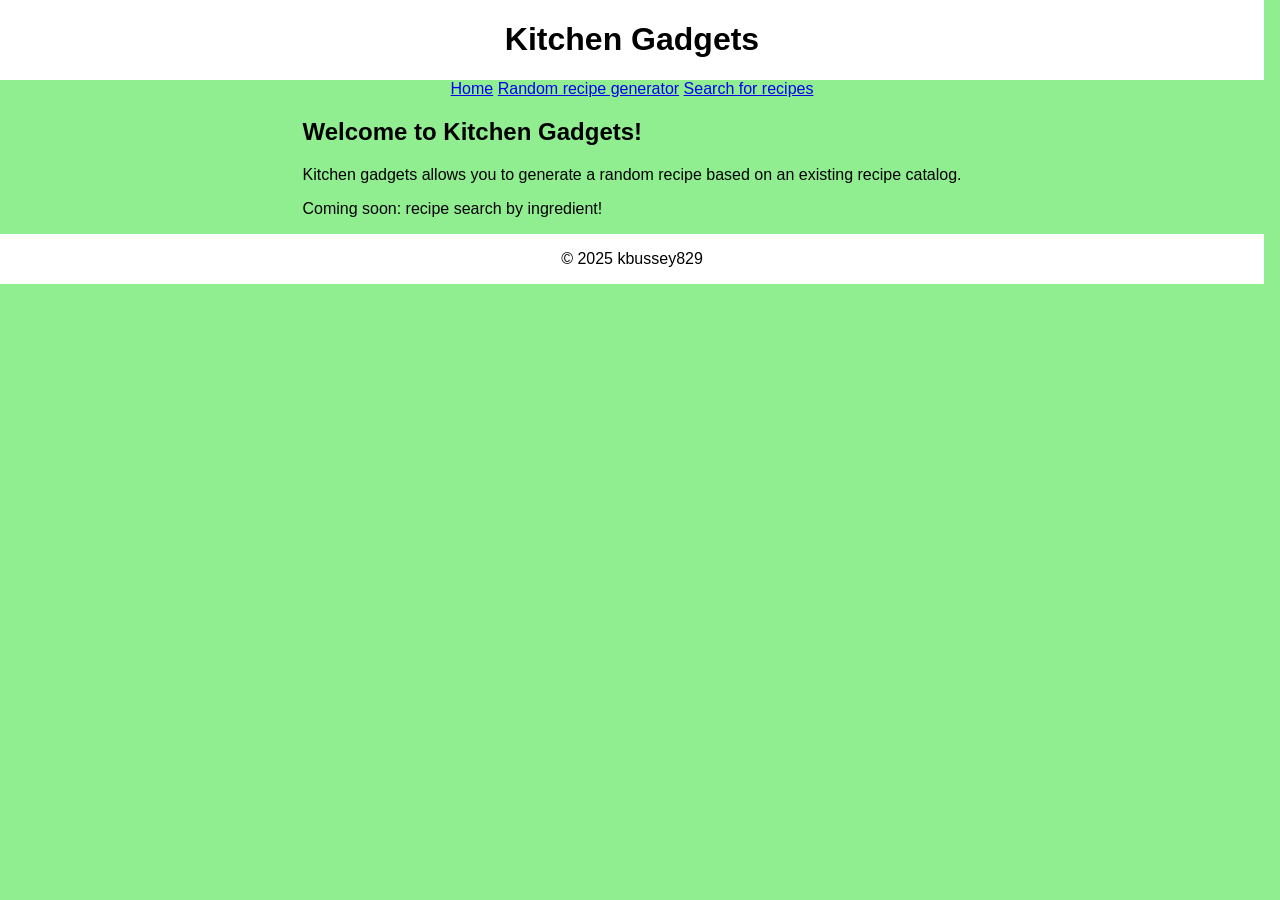
<file: index.html>
<!DOCTYPE html>
<html lang="en">
<head>
    <meta charset="UTF-8">
    <meta name="viewport" content="width=device-width, initial-scale=1.0">
    <title>Random meal generator</title>
    <link rel = "stylesheet" href = "styles.css">
</head>
<body>
    <header>
        <h1>Kitchen Gadgets</h1>
    </header>

    <div id = "menu">
        <a href = "index.html">Home</a>
        <a href = "generate.html">Random recipe generator</a>
        <a href = "search.html">Search for recipes</a>
    </div>

    <div id = "subheading">
        <h2>Welcome to Kitchen Gadgets!</h2>
        <p>Kitchen gadgets allows you to generate a random recipe based on an existing recipe catalog. </p>
        <p>Coming soon: recipe search by ingredient!</p>
    </div>

    <footer>
        <p>&copy; 2025 kbussey829</p>
    </footer>
</body>
</html>
</file>
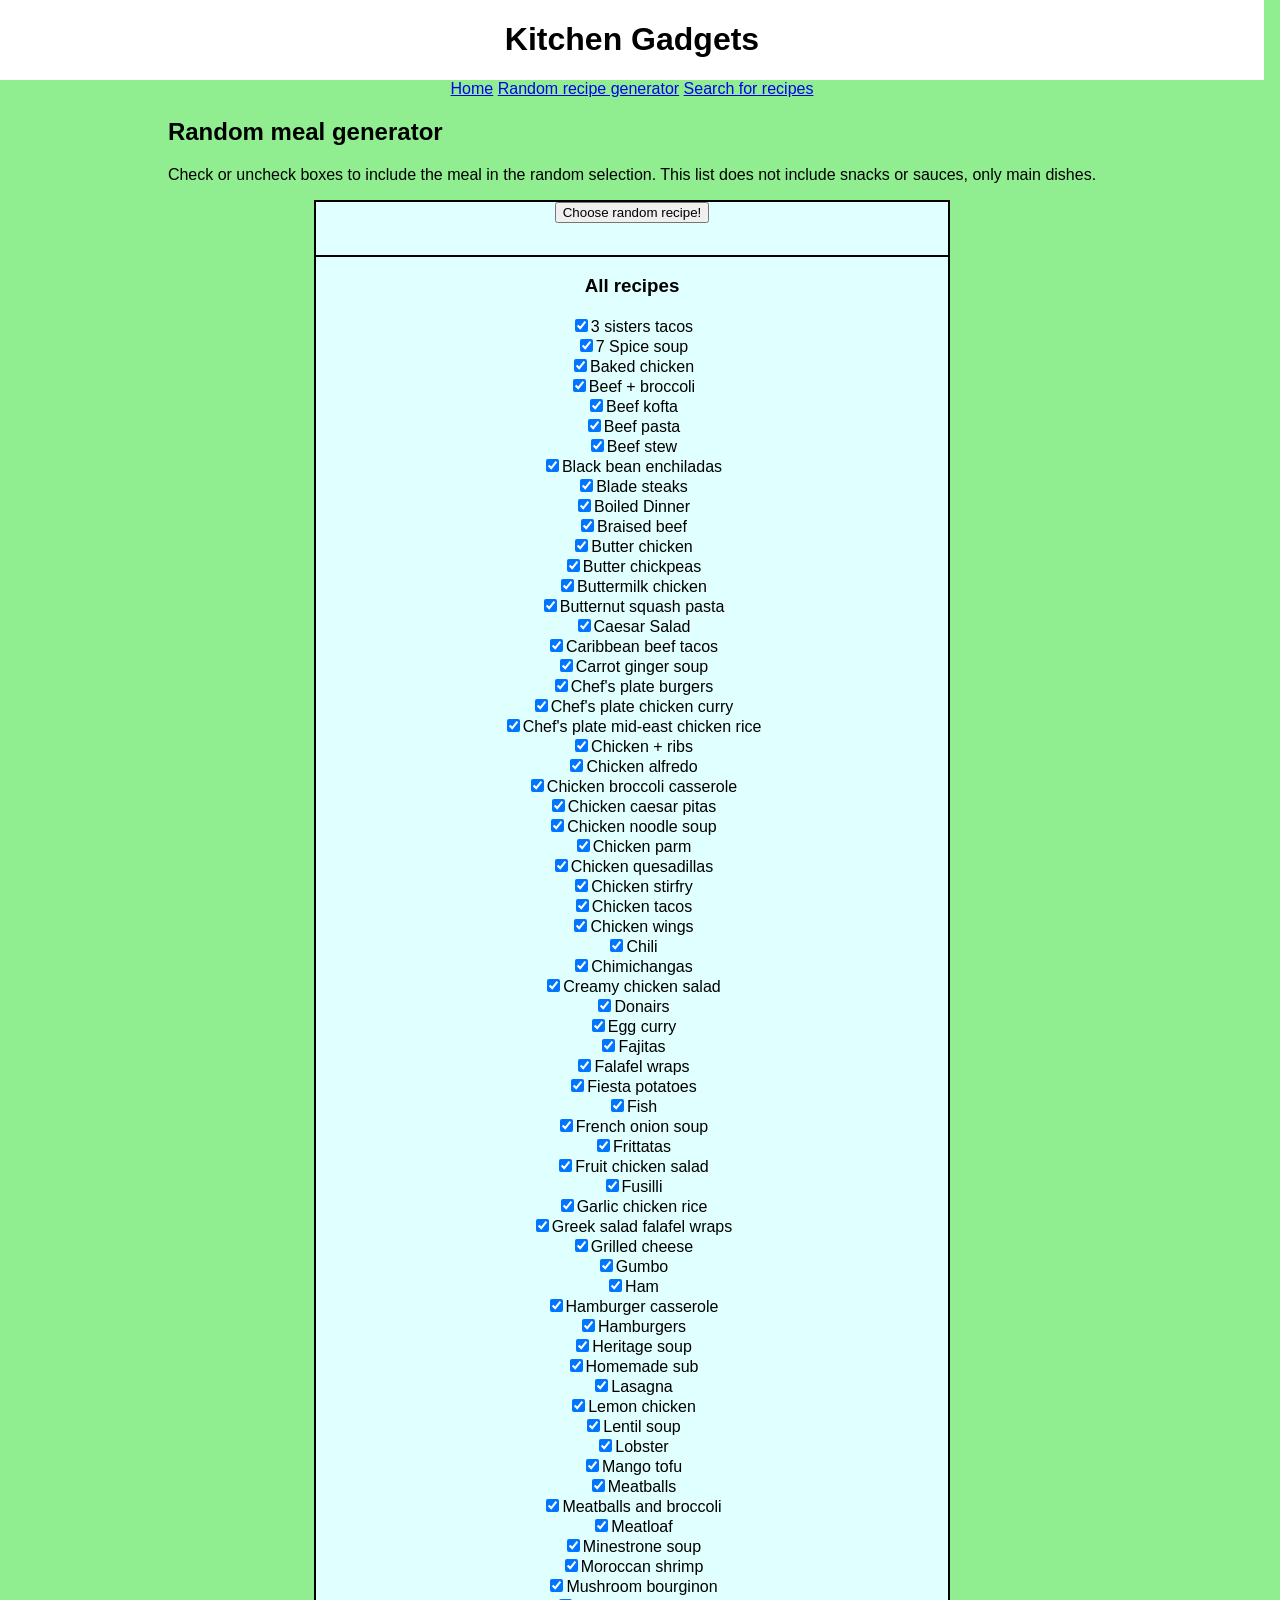
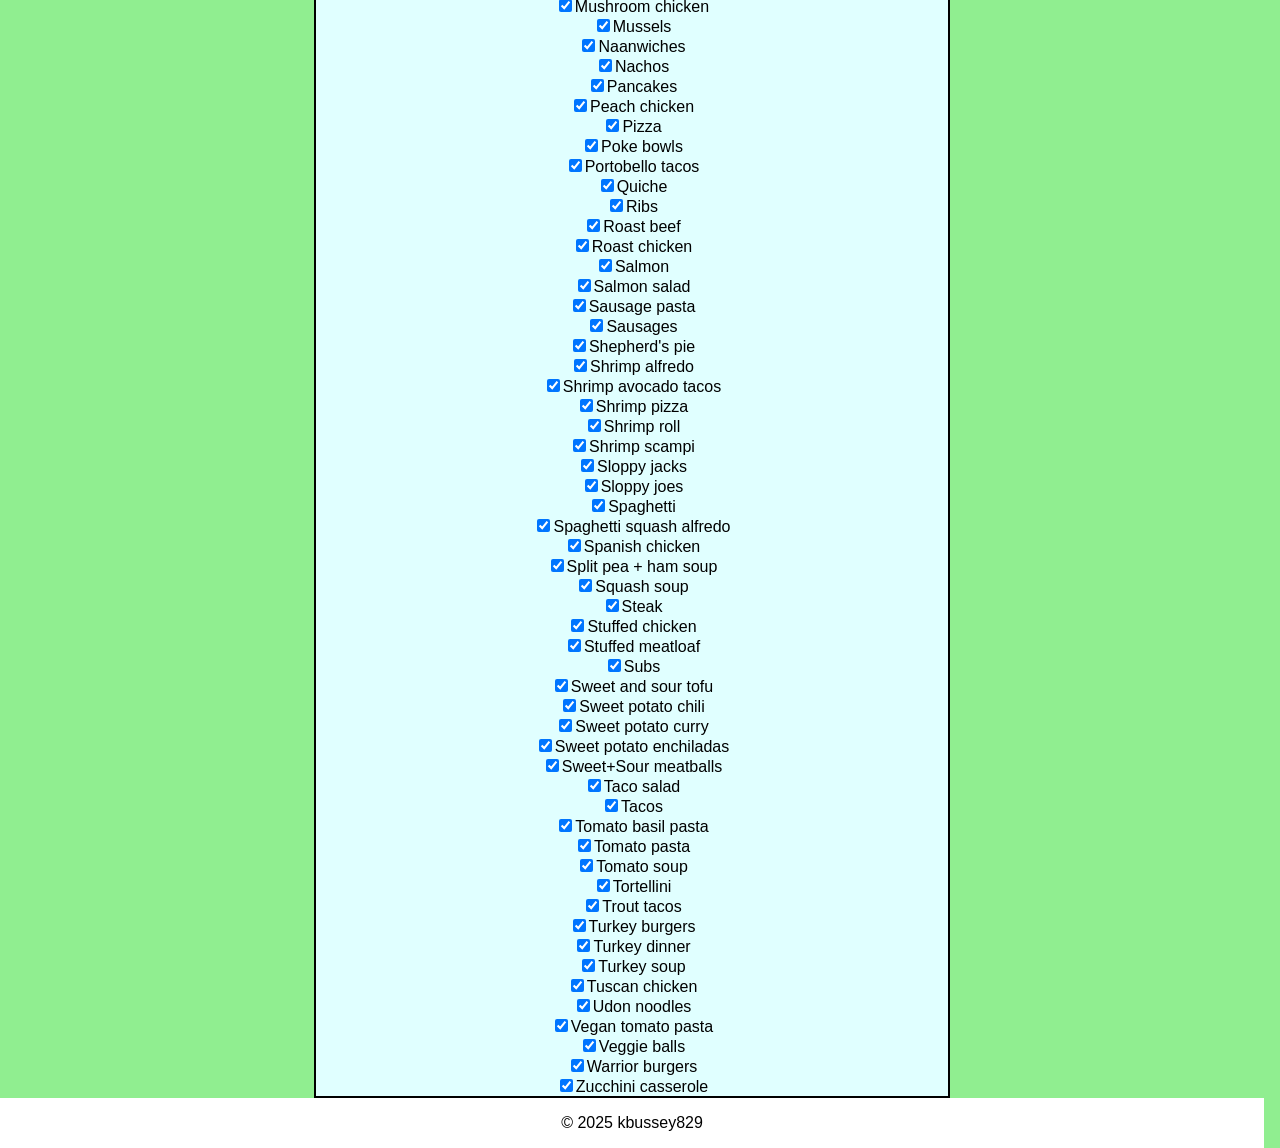
<file: generate.html>
<!DOCTYPE html>
<html lang="en">
<head>
    <meta charset="UTF-8">
    <meta name="viewport" content="width=device-width, initial-scale=1.0">
    <title>Random meal generator</title>
    <link rel = "stylesheet" href = "styles.css">
</head>
<body>
    <header>
        <h1>Kitchen Gadgets</h1>
    </header>

    <div id = "menu">
        <a href = "index.html">Home</a>
        <a href = "generate.html">Random recipe generator</a>
        <a href = "search.html">Search for recipes</a>
    </div>

    <div id = "subheading">
        <h2>Random meal generator</h2>
        <p>Check or uncheck boxes to include the meal in the random selection. This list does not include snacks or sauces, only main dishes.</p>
    </div>

    <div id = "generate">
        <button id = "random-generator">Choose random recipe!</button>
        <p id = "result"></p>
    </div>
    
    <div id = "recipe-checkboxes">
        <h3 id = "recipe-heading">All recipes</h2>
    </div>

    <footer>
        <p>&copy; 2025 kbussey829</p>
    </footer>

    <script src = "gen.js"></script>
</body>
</html>
</file>
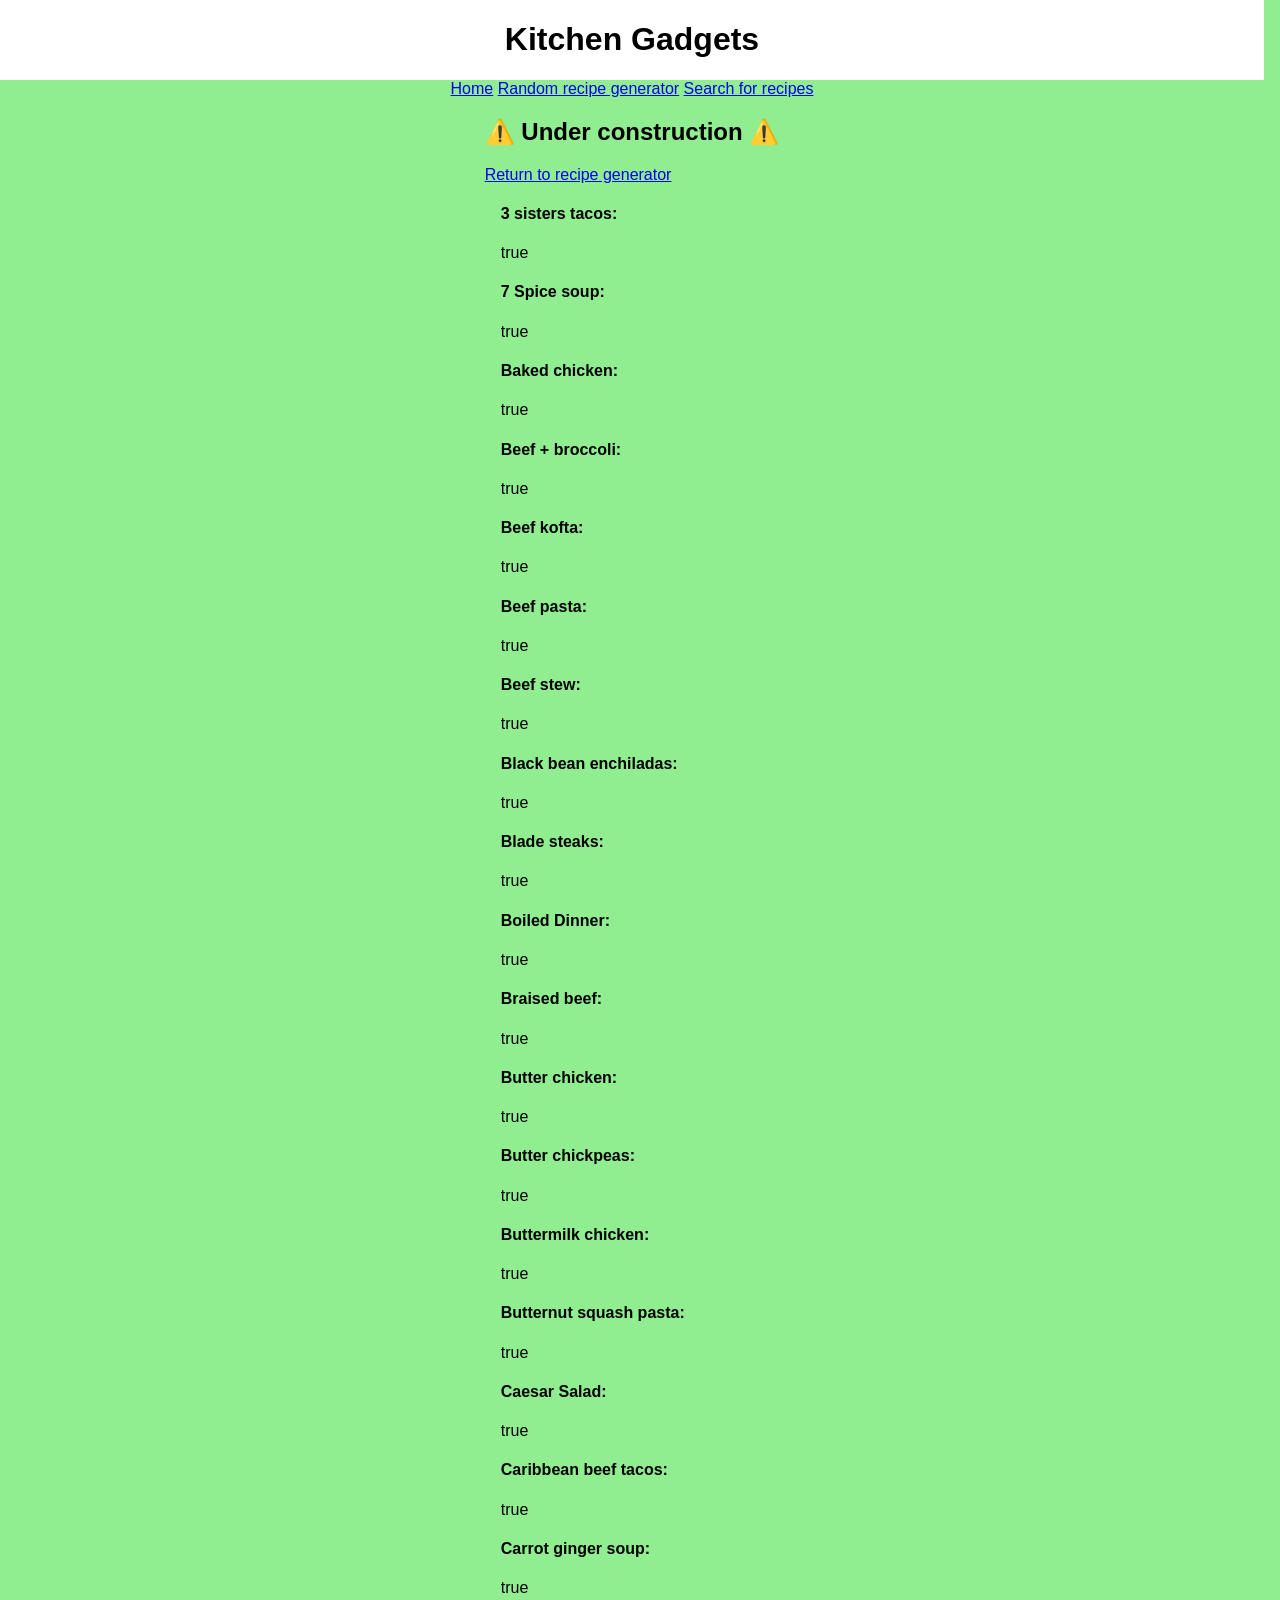
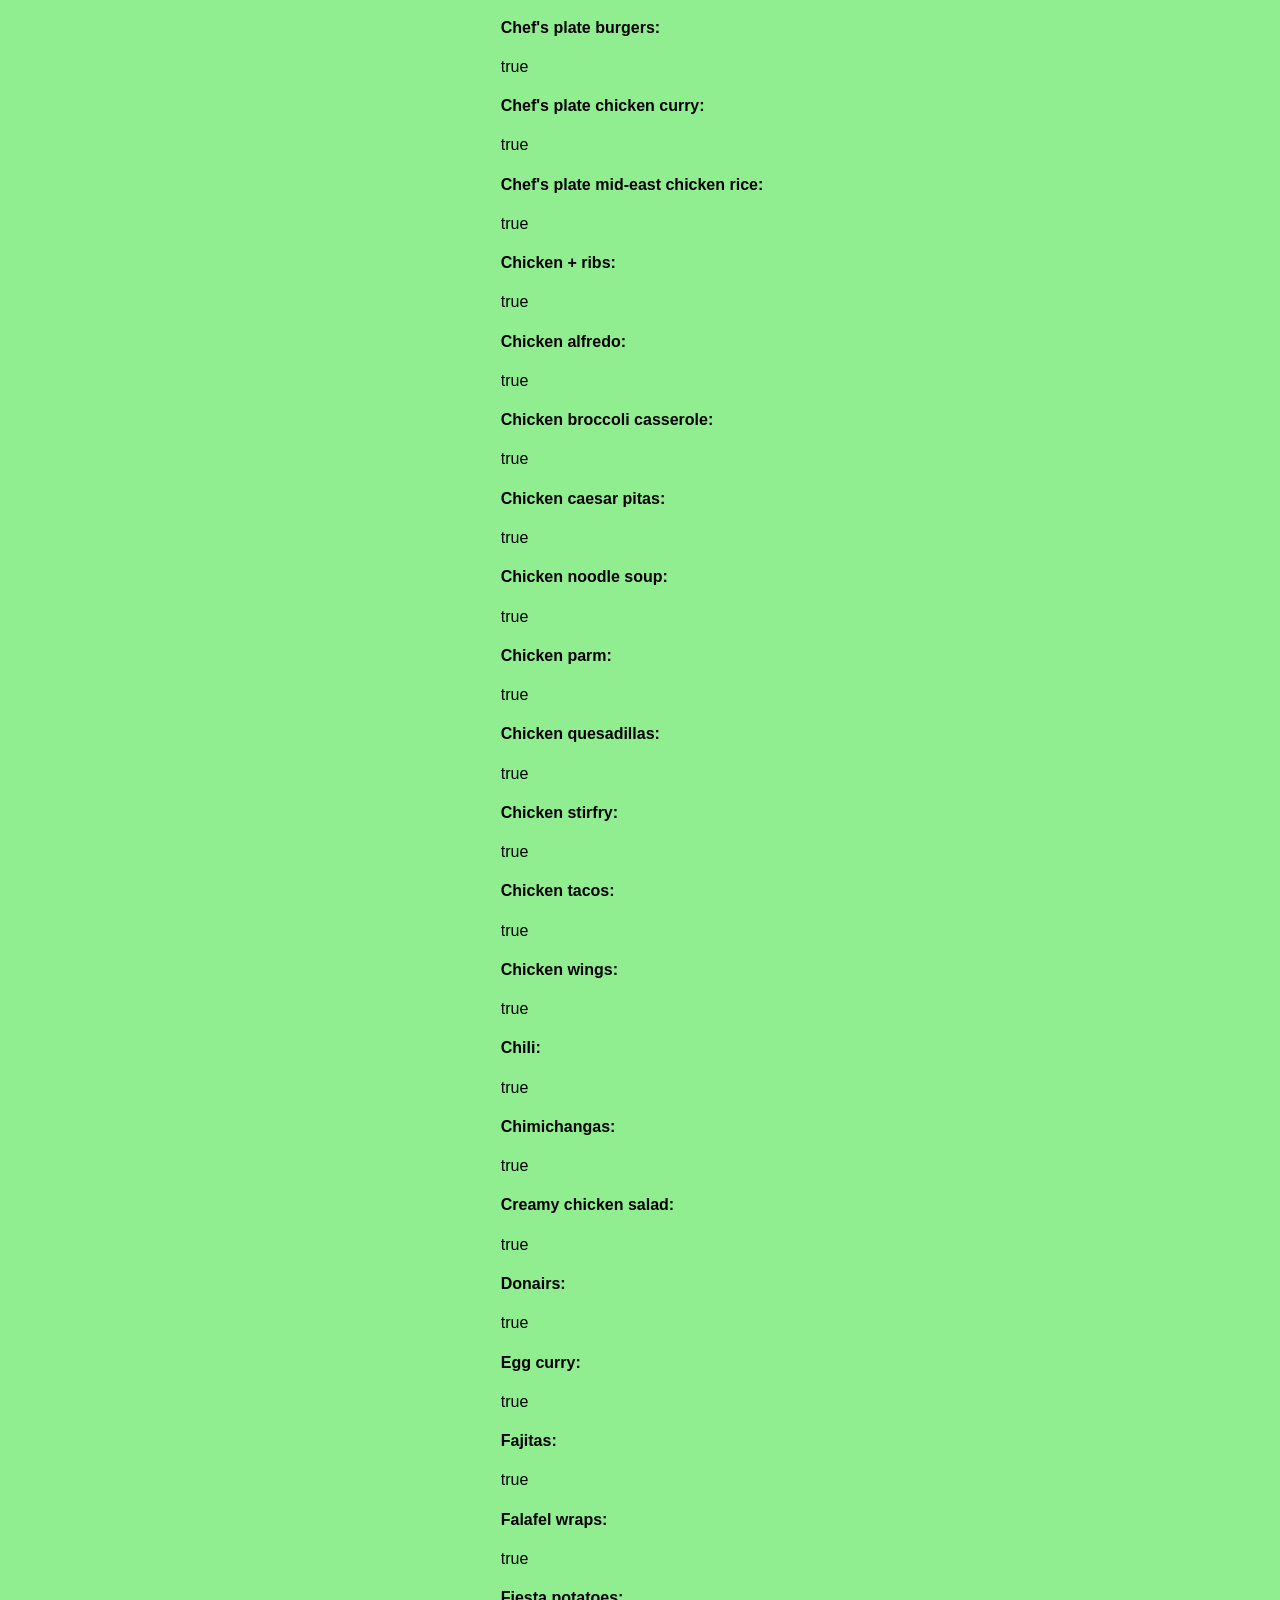
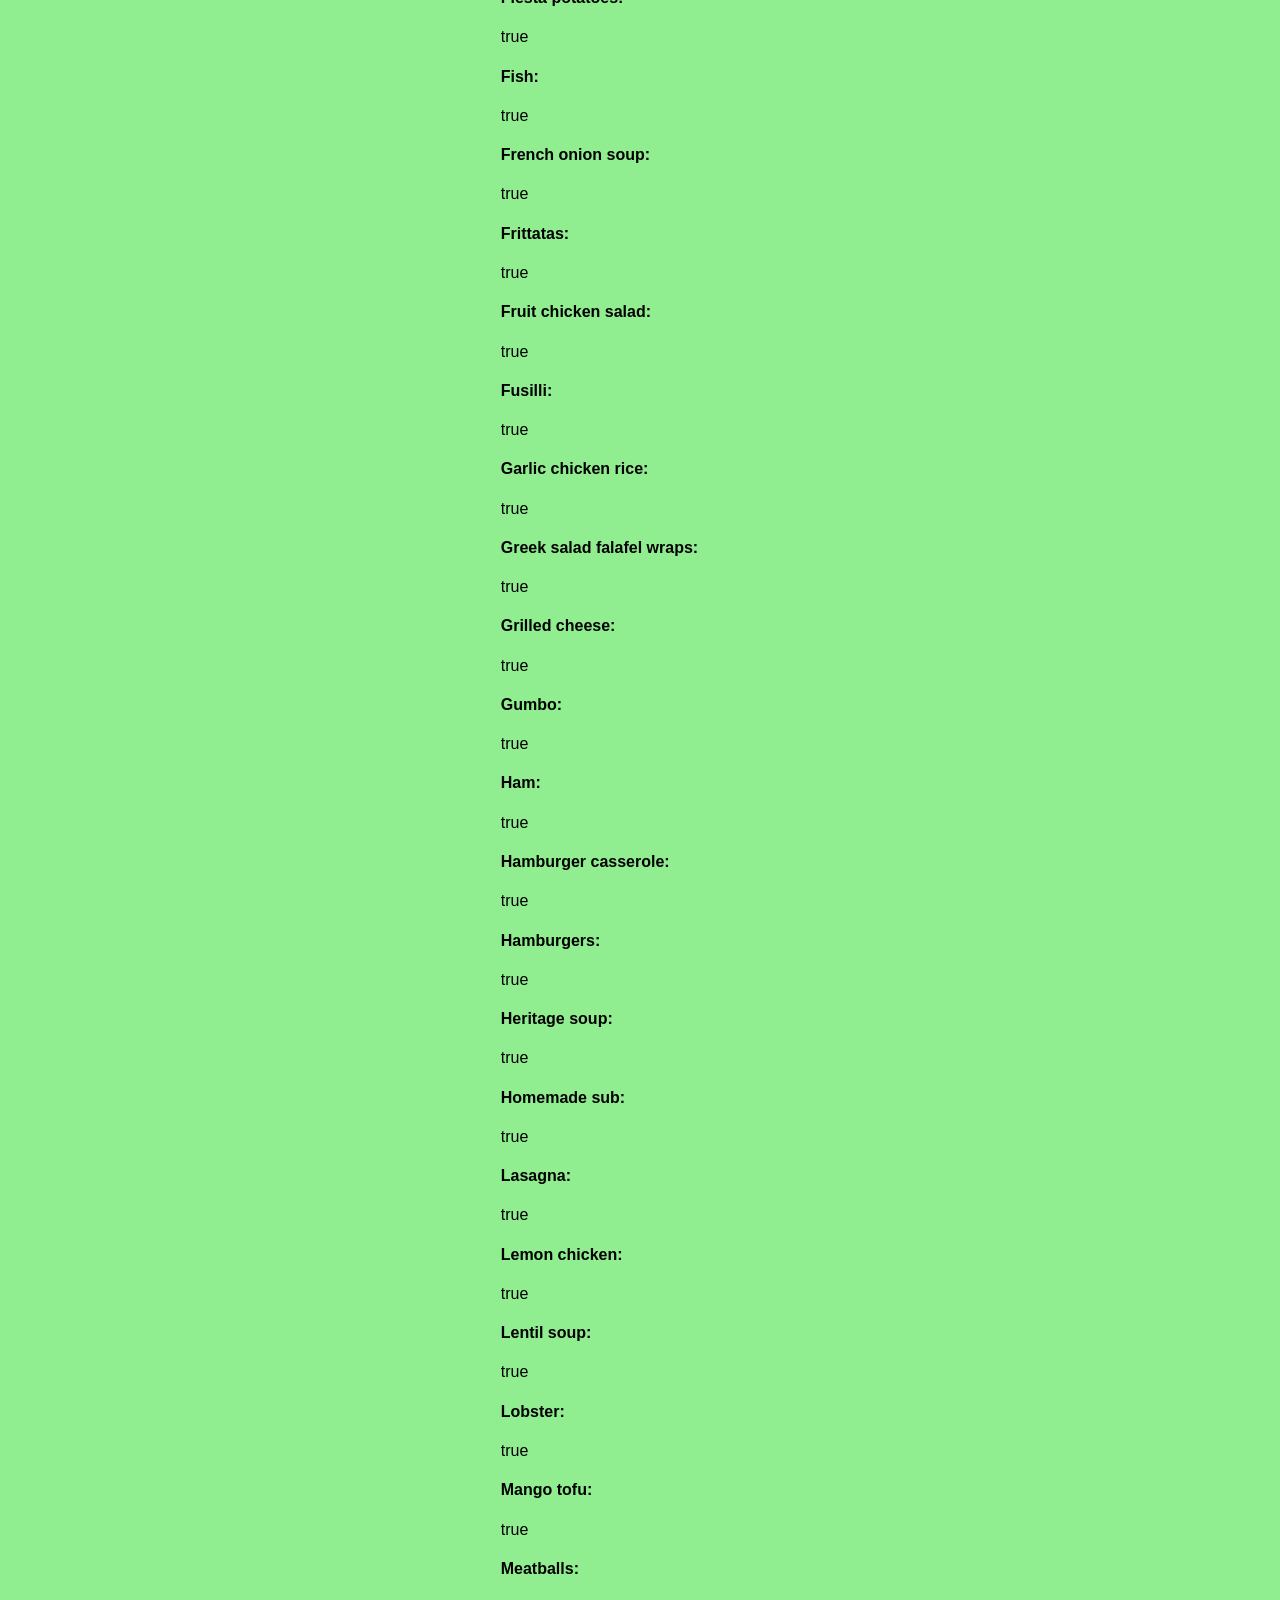
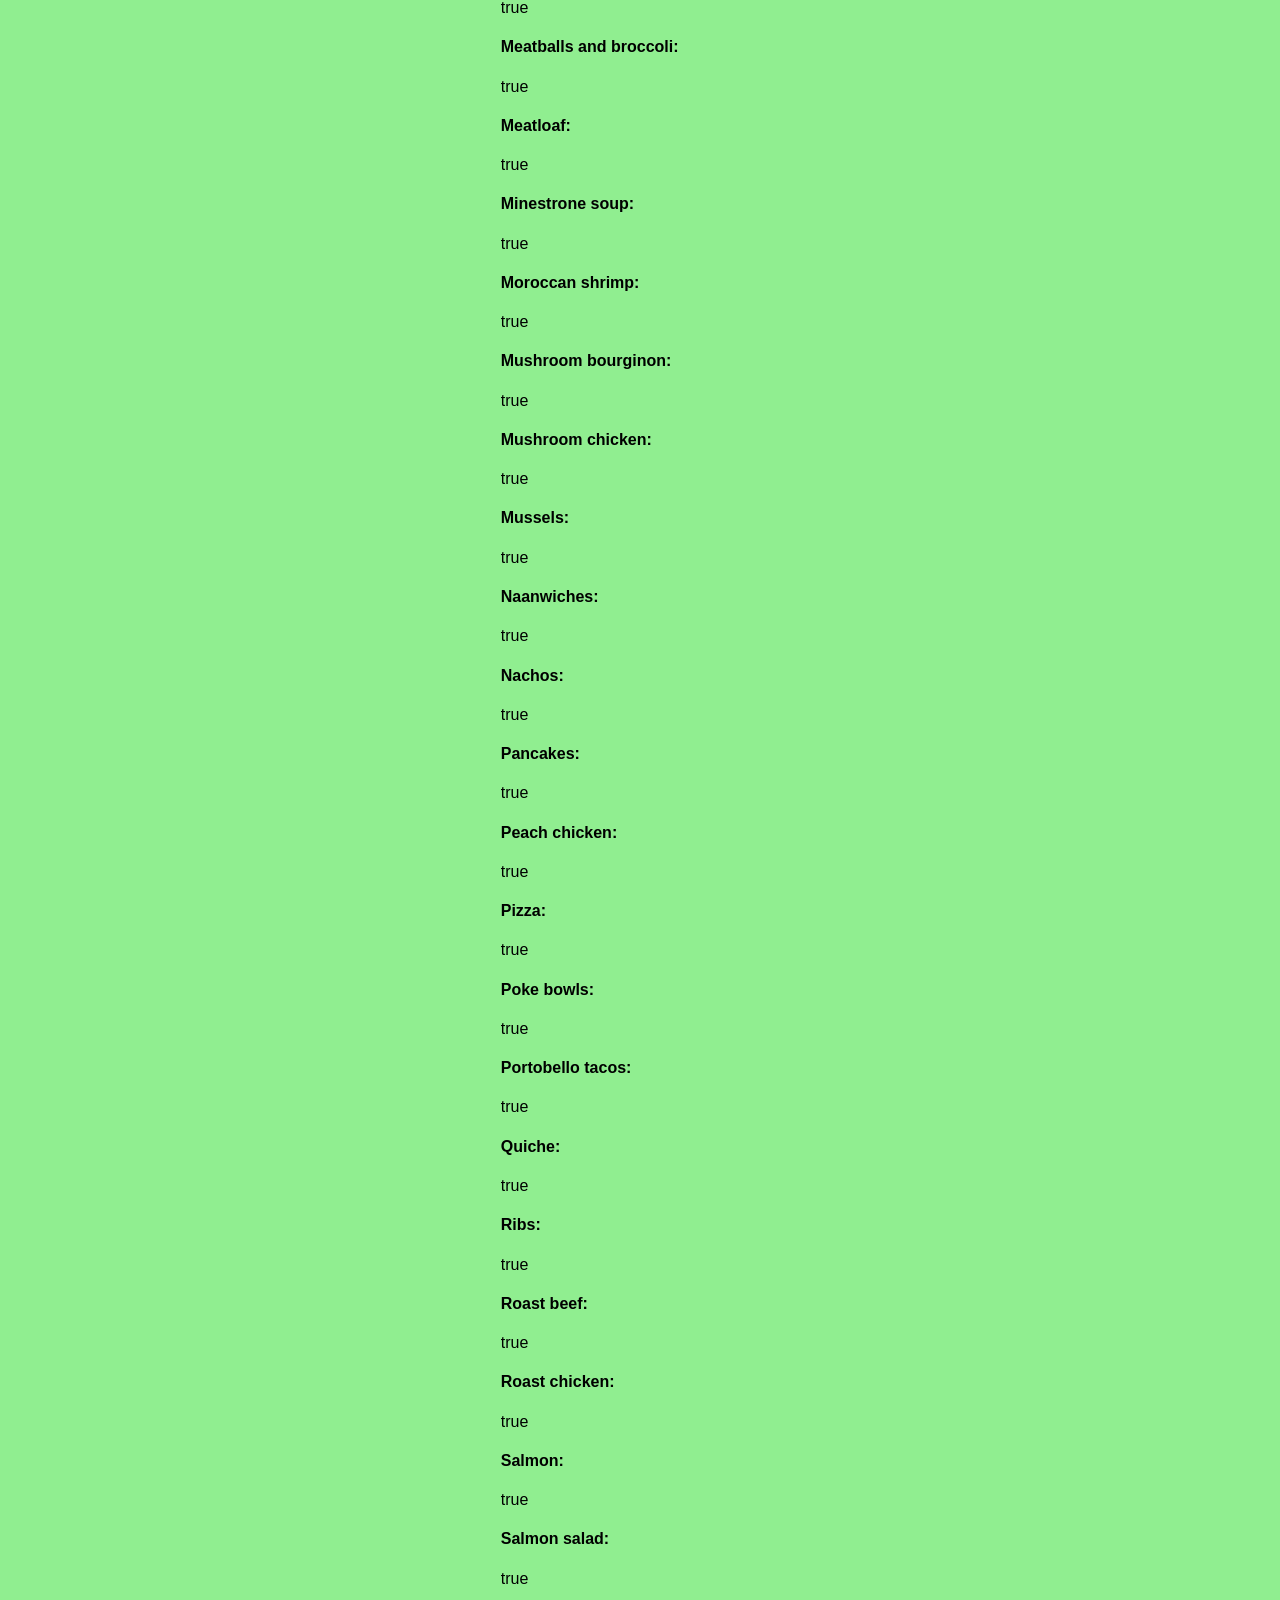
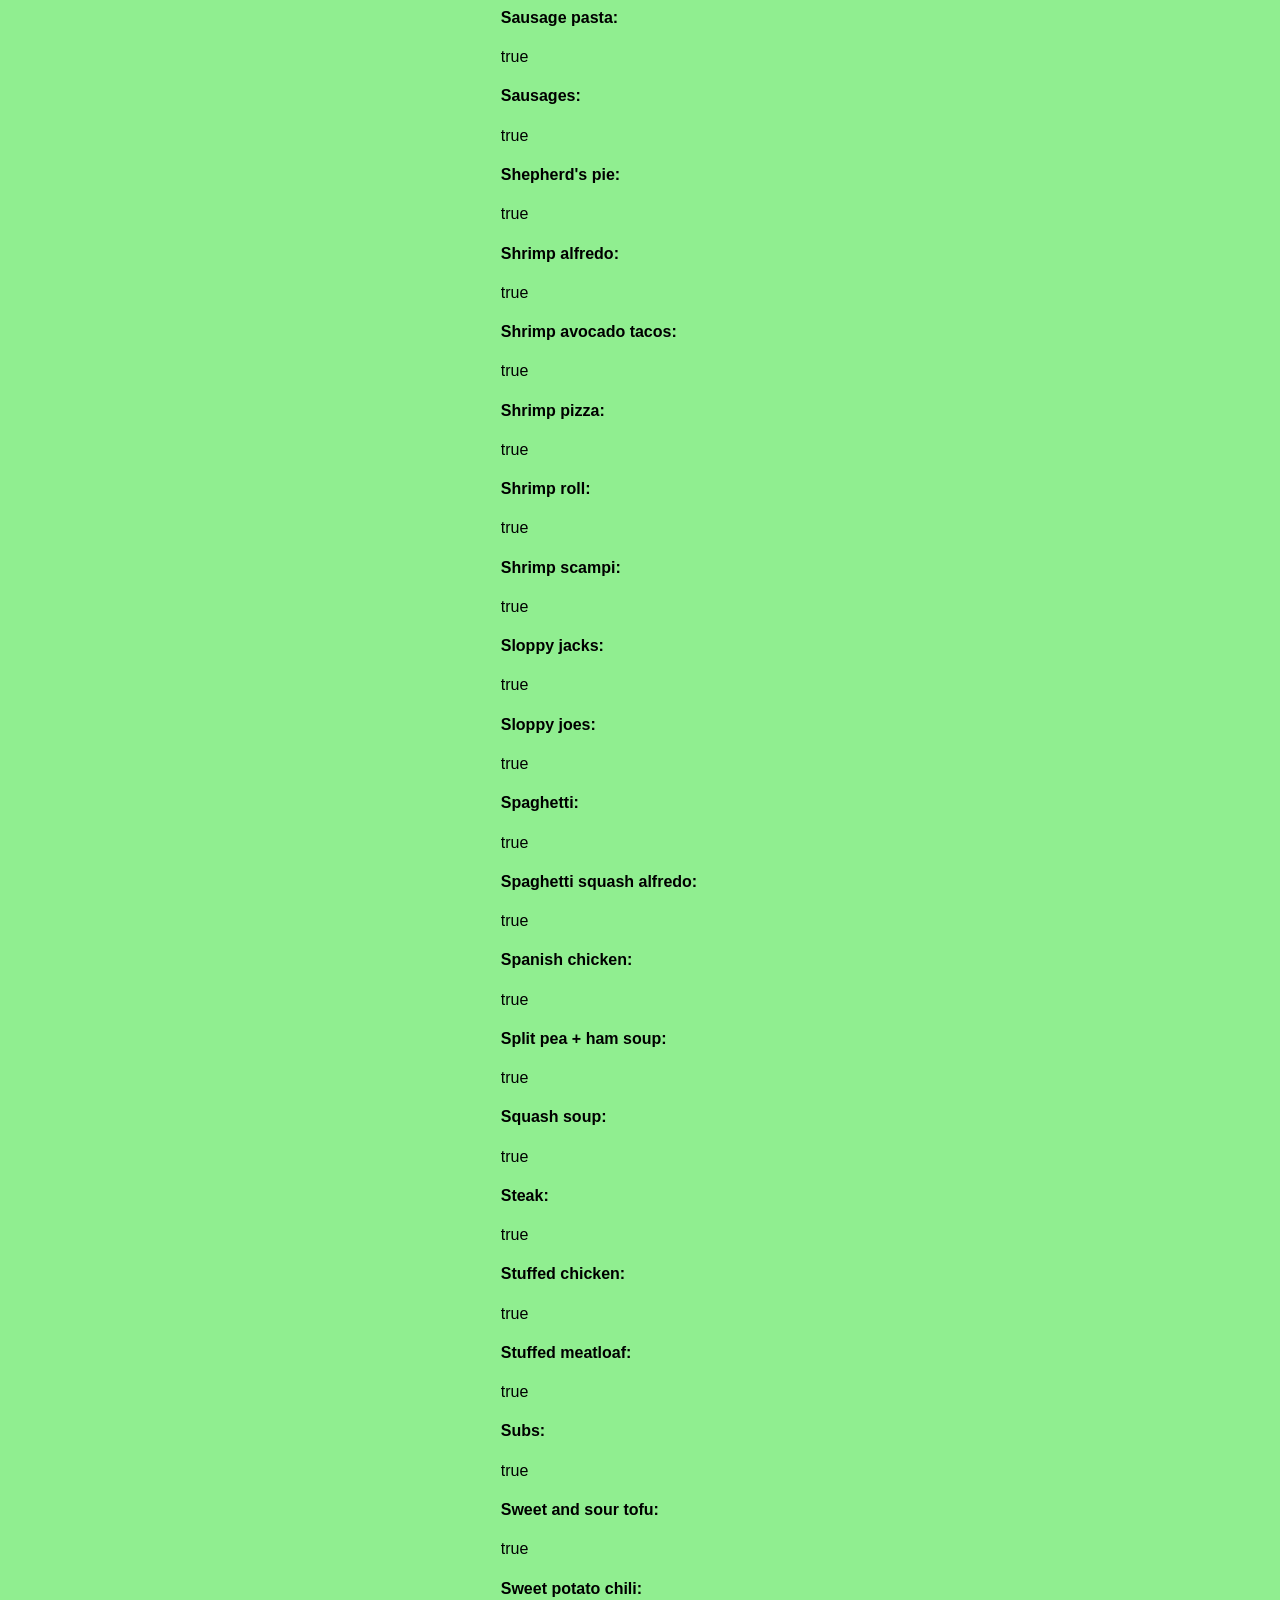
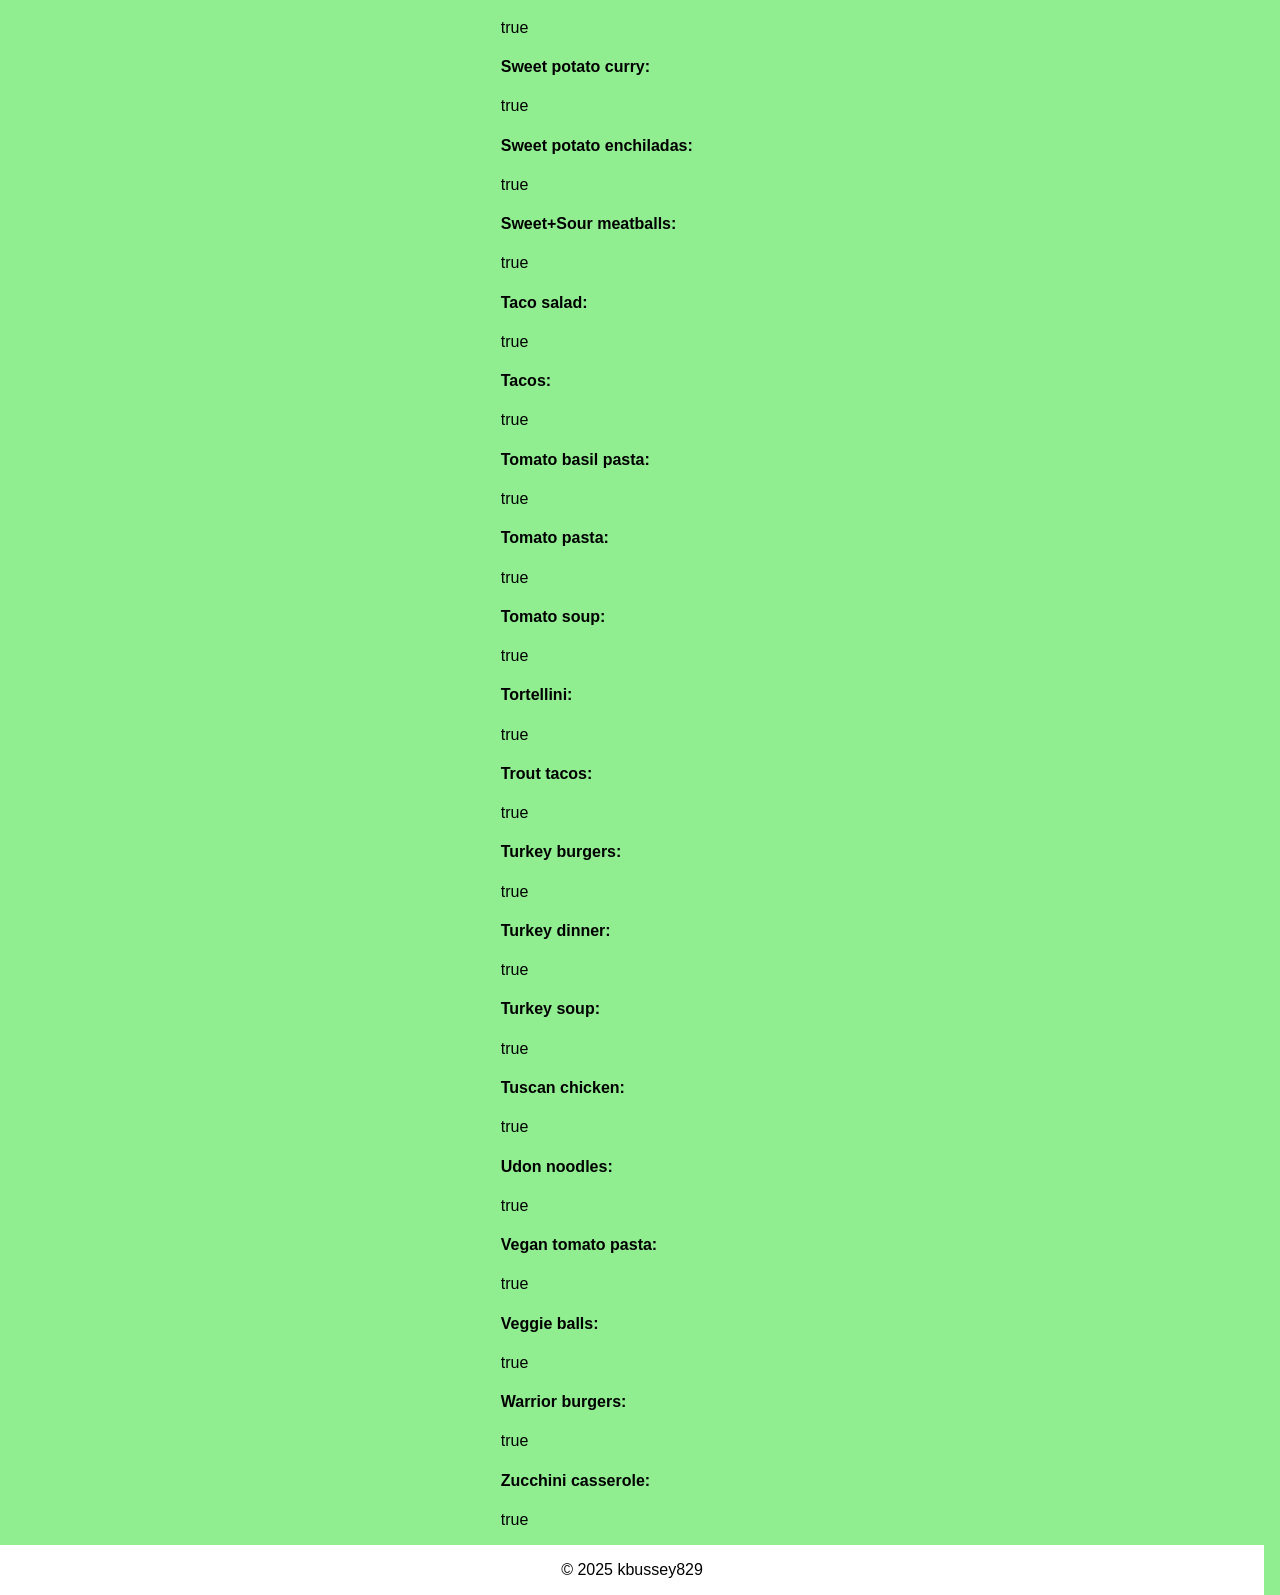
<file: search.html>
<!DOCTYPE html>
<html lang="en">
<head>
    <meta charset="UTF-8">
    <meta name="viewport" content="width=device-width, initial-scale=1.0">
    <title>Under construction</title>
    <link rel = "stylesheet" href = "styles.css">
</head>
<body>

    <header>
        <h1>Kitchen Gadgets</h1>
    </header>

    <div id = "menu">
        <a href = "index.html">Home</a>
        <a href = "generate.html">Random recipe generator</a>
        <a href = "search.html">Search for recipes</a>
    </div>

    <div id = "subheading">
        <h2>&#9888;&#65039; Under construction &#9888;&#65039;</h2>
        <a href = "index.html">Return to recipe generator</a>
    </div>

    <div id = "cards">

        <!--recipe cards (each is its own div) go here (title, ingredients, prep time, cook time, other info)-->
    </div>

    <footer>
        <p>&copy; 2025 kbussey829</p>
    </footer>
    
    <script src = "search.js"></script>
</body>
</html>
</file>
<file: styles.css>
body {
    background-color: lightgreen;
    font-family: 'Trebuchet MS', 'Lucida Sans Unicode', 'Lucida Grande', 'Lucida Sans', Arial, sans-serif;
    width: calc(98.75vw);
    margin: 0px;
    padding: 0px;
    display: flex;
    flex-direction: column;
    justify-content: center;
    align-items: center;
}

header {
    background-color: white;
    width: 100%;
    margin: 0px;
    padding: 0px;
    display: flex;
    flex-direction: column;
    align-items: center;
}

div#generate {
    background-color: lightcyan;
    width: 100%;
    display: flex;
    flex-direction: column;
    align-items: center;
    margin: 0px;
    padding: 0px;
    width: 50%;
    border: 2px solid black;
    border-bottom: 0px;
}

div#recipe-checkboxes {
    background-color: lightcyan;
    width: 50%;
    display: flex;
    align-items: center;
    flex-direction: column;
    margin: 0px;
    padding: 0px;
    border: 2px solid black;
}

footer {
    background-color: white;
    width: 100%;
    margin: 0px;
    padding: 0px;
    display: flex;
    justify-content: center;
}
</file>
